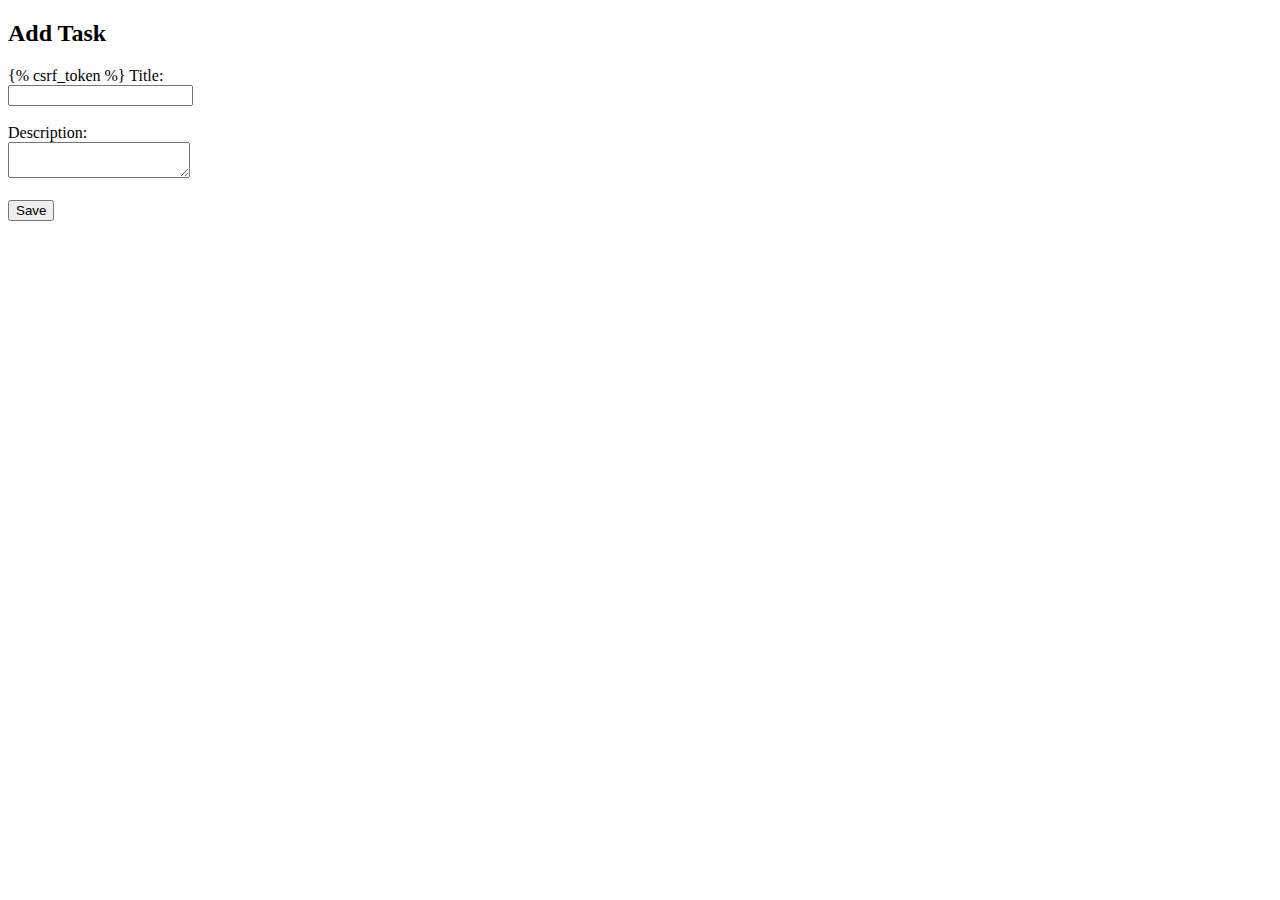
<file: 11-12-2025/Django_todolist/todo_project/tasks/templates/tasks/add_task.html>
<!DOCTYPE html>
<html>
<head><title>Add Task</title></head>
<body>
<h2>Add Task</h2>
<form method="post">
    {% csrf_token %}
    <label>Title:</label><br>
    <input type="text" name="title" required><br><br>
    <label>Description:</label><br>
    <textarea name="description"></textarea><br><br>
    <button type="submit">Save</button>
</form>
</body>
</html>
</file>
